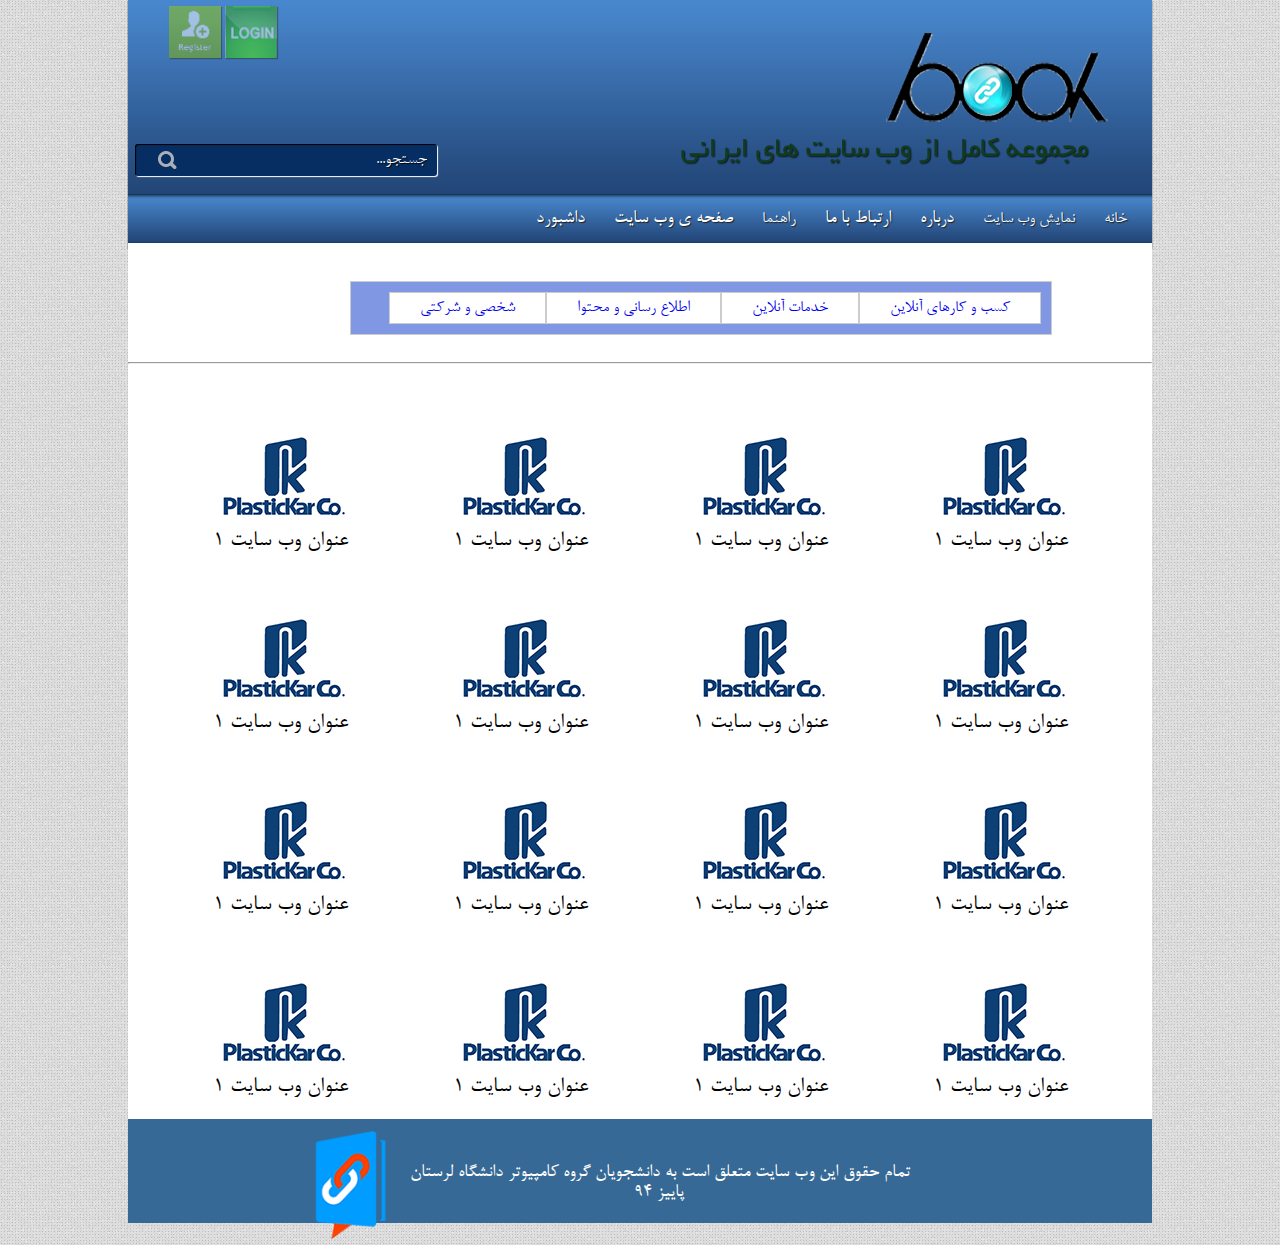
<file: templates/index.html>
<!doctype html>
<html lang="fa">


<head>
    <meta http-equiv="Content-Type" content="text/html; charset=utf-8">

    <title>Home</title>

    <link rel="stylesheet" media="screen" type="text/css" href="../static/css/style.css"/>
</head>

<body>

<!-- Start Wrapper -->
<div id="wrapper">


    <!-- Start Header -->
    <div id="header">

        <div class="right">
            <div id="logo">

            </div>

            <div id="tagline">

            </div>
        </div>

        <div class="left">

            <div id="sn-icons">

                <a href="Register"><img src="../static/images/linkbook-img/Registericon.png" width="52" height="52"
                                        alt="Register" title="ثبت نام"/></a>
                <a href="Login"><img src="../static/images/linkbook-img/Loginicon.png" width="52" height="52"
                                     alt="Login" title="وارد شدن"/></a>

            </div>


            <div id="searchfrm">
                <form action="#">
                    <input type="submit" value=""/>
                    <label>
                        <input type="text" name="search" value="جستجو..."
                               onfocus="if(this.value == 'جستجو...') {this.value = '';}"
                               onblur="if(this.value == '') {this.value = 'جستجو...';}"/>
                    </label>
                </form>

            </div>
        </div>

        <br style="clear: both;"/>

        <ul id="menu">

            <li><a href="index"><strong>خانه</strong></a></li>
            <li><a href="webshow"><strong>نمایش وب سایت </strong></a></li>
            <li><a href="about">درباره</a></li>
            <li><a href="Contact">ارتباط با ما</a></li>
            <li><a href="help"><strong>راهنما</strong></a></li>
            <li><a href="Webpages">صفحه ی وب سایت</a></li>
            <li><a href="Dashboard">داشبورد</a></li>
        </ul>

        <br style="clear: both;"/>
    </div>
    <!-- End Header -->


    <!-- Start Container -->
    <div id="container">
    
     <br style="clear: both;"/>
     
     
        <ul id="main-category">
        
            <li><a href="webshow.html"> کسب و کارهای آنلاین </a> 
               <ul>
                     <li><a href="webshow"> مارکت ها </a></li>
                     <li><a href="webshow"> تبلیغات انلاین </a></li>
                     <li><a href="webshow"> فروشگاه های انلاین </a></li>
                     <li><a href="webshow"> خرید گروهی </a></li>
                     <li><a href="webshow"> فروشگاه اختصاصی </a></li>
               </ul> </li>
               
            <li><a href="webshow.html"> خدمات آنلاین </a> 
              <ul>
                     <li><a href="webshow"> آموزش انلاین</a></li>
                     <li><a href="webshow"> بازی های انلاین </a></li>
                     <li><a href="webshow"> پرداخت انلاین </a></li>
                     <li><a href="webshow"> سرویس های نرم افزاری </a></li>
                     <li><a href="webshow"> تغذیه رستوران </a></li>
               </ul> </li> 
                        
            
            
            <li><a href="webshow.html">اطلاع رسانی و محتوا </a> 
              <ul>
                     <li><a href="webshow"> خانواده و کودک </a></li>
                     <li><a href="webshow"> دین و معارف </a></li>
                     <li><a href="webshow"> سایت های خبری </a></li>
                     <li><a href="webshow"> سایت های شهری </a></li>
                     <li><a href="webshow"> علم و دانش </a></li>
               
               </ul> </li>
            
            
            
            <li><a href="webshow.html"> شخصی و شرکتی </a> 
               <ul>
                    <li><a href="webshow"> بانک و بیمه </a></li>
                    <li><a href="webshow"> سازمان دولتی </a></li>
                    <li><a href="webshow"> شرکت های بورس </a></li>
                    <li><a href="webshow"> صنایع دارویی </a></li>
                    <li><a href="webshow"> وب سایت های شخصی </a></li>
               
               </ul>  </li>        
        </ul>

  <br style="clear: both;"/>
  <br> <hr> <br>

        <div class="post-item">
            <a href="#"> <img src="../static/images/post-img/11.jpg" alt=""/></a>

            <h3>عنوان وب سایت 1 </h3>
        </div>


        <div class="post-item">
            <a href="#"> <img src="../static/images/post-img/11.jpg" alt=""/></a>

            <h3> عنوان وب سایت 1 </h3>
        </div>


        <div class="post-item">
            <a href="#"> <img src="../static/images/post-img/11.jpg" alt=""/></a>

            <h3>عنوان وب سایت 1 </h3>
        </div>


        <div class="post-item">
            <a href="#"> <img src="../static/images/post-img/11.jpg" alt=""/></a>

            <h3> عنوان وب سایت 1 </h3>
        </div>


        <div class="post-item">
            <a href="#"> <img src="../static/images/post-img/11.jpg" alt=""/></a>

            <h3> عنوان وب سایت 1 </h3>
        </div>


        <div class="post-item">
            <a href="#"> <img src="../static/images/post-img/11.jpg" alt=""/></a>

            <h3> عنوان وب سایت 1 </h3>
        </div>


        <div class="post-item">
            <a href="#"> <img src="../static/images/post-img/11.jpg" alt=""/></a>

            <h3> عنوان وب سایت 1 </h3>
        </div>


        <div class="post-item">
            <a href="#"> <img src="../static/images/post-img/11.jpg" alt=""/></a>

            <h3> عنوان وب سایت 1 </h3>
        </div>


        <div class="post-item">
            <a href="#"> <img src="../static/images/post-img/11.jpg" alt=""/></a>

            <h3> عنوان وب سایت 1 </h3>
        </div>


        <div class="post-item">
            <a href="#"> <img src="../static/images/post-img/11.jpg" alt=""/></a>

            <h3> عنوان وب سایت 1 </h3>
        </div>


        <div class="post-item">
            <a href="#"> <img src="../static/images/post-img/11.jpg" alt=""/></a>

            <h3> عنوان وب سایت 1 </h3>
        </div>


        <div class="post-item">
            <a href="#"> <img src="../static/images/post-img/11.jpg" alt=""/></a>

            <h3> عنوان وب سایت 1 </h3>
        </div>


        <div class="post-item">
            <a href="#"> <img src="../static/images/post-img/11.jpg" alt=""/></a>

            <h3>عنوان وب سایت 1 </h3>
        </div>


        <div class="post-item">
            <a href="#"> <img src="../static/images/post-img/11.jpg" alt=""/></a>

            <h3> عنوان وب سایت 1 </h3>
        </div>


        <div class="post-item">
            <a href="#"> <img src="../static/images/post-img/11.jpg" alt=""/></a>

            <h3> عنوان وب سایت 1 </h3>
        </div>


        <div class="post-item">
            <a href="#"> <img src="../static/images/post-img/11.jpg" alt=""/></a>

            <h3> عنوان وب سایت 1 </h3>
        </div>


        <br style="clear: both;"/>
    </div>
    <!-- End Container -->

    <!-- Start Footer -->
    <div id="footer">
        <div class="left">
            <div id="logof">
                <a href="#"><img src="../static/images/linkbook-img/logof.png" width="80" height="110"/></a>
            </div>
            <br style="clear: both;"/>

            <p class="copyright"> تمام حقوق این وب سایت متعلق است به دانشجویان گروه کامپیوتر دانشگاه لرستان<br> پاییز 94
            </p>
        </div>
        <br style="clear: both;"/>
    </div>
    <!-- End Footer -->
</div>
<!-- End Wrapper -->


</body>

</html>
</file>
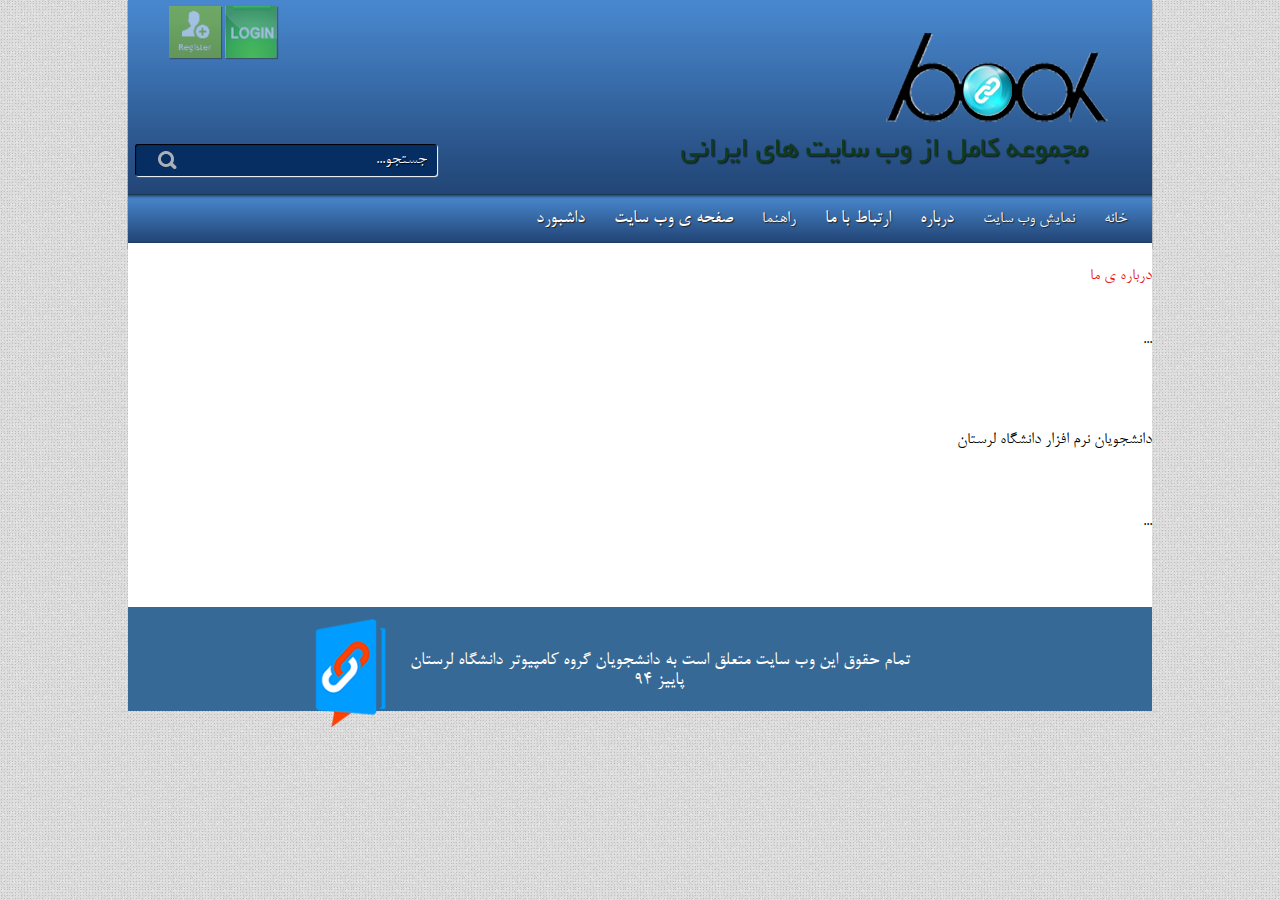
<file: templates/about.html>
<!doctype html>
<html lang="fa">


<head>
    <meta http-equiv="Content-Type" content="text/html; charset=utf-8">

    <title>Help</title>

    <link rel="stylesheet" media="screen" type="text/css" href="../static/css/style.css"/>
</head>

<body>

<!-- Start Wrapper -->
<div id="wrapper">


    <!-- Start Header -->
    <div id="header">

        <div class="right">
            <div id="logo">

            </div>

            <div id="tagline">

            </div>
        </div>

        <div class="left">

            <div id="sn-icons">

                <a href="Register"><img src="../static/images/linkbook-img/Registericon.png" width="52" height="52"
                                        alt="Register" title="ثبت نام"/></a>
                <a href="Login"><img src="../static/images/linkbook-img/Loginicon.png" width="52" height="52"
                                     alt="Login" title="وارد شدن"/></a>

            </div>


            <div id="searchfrm">
                <form action="#">
                    <input type="submit" value=""/>
                    <label>
                        <input type="text" name="search" value="جستجو..."
                               onfocus="if(this.value == 'جستجو...') {this.value = '';}"
                               onblur="if(this.value == '') {this.value = 'جستجو...';}"/>
                    </label>
                </form>

            </div>
        </div>

        <br style="clear: both;"/>

        <ul id="menu">

            <li><a href="index"><strong>خانه</strong></a></li>
            <li><a href="webshow"><strong>نمایش وب سایت </strong></a></li>
            <li><a href="about">درباره</a></li>
            <li><a href="Contact">ارتباط با ما</a></li>
            <li><a href="help"><strong>راهنما</strong></a></li>
            <li><a href="Webpages">صفحه ی وب سایت</a></li>
            <li><a href="Dashboard">داشبورد</a></li>
        </ul>

        <br style="clear: both;"/>
    </div>
    <!-- End Header -->


    <!-- Start Container -->
    <div id="container">

        <br>

        <h2 style="color: #E91317;"><strong> درباره ی ما </strong></h2>

        <br>
        <br>

        <h2><strong>... </strong></h2><br>
        <br><br><br>

        <h2><strong>دانشجویان نرم افزار دانشگاه لرستان</strong></h2><br><br><br>

        <h2><strong>... </strong></h2><br><br><br>

        <div id="content">


            <br>

        </div>
    </div>
    <!-- Start Footer -->
    <div id="footer">
        <div class="left">
            <div id="logof">
                <a href="#"><img src="../static/images/linkbook-img/logof.png" width="80" height="110"/></a>
            </div>
            <br style="clear: both;"/>

            <p class="copyright"> تمام حقوق این وب سایت متعلق است به دانشجویان گروه کامپیوتر دانشگاه لرستان<br> پاییز 94
            </p>
        </div>
        <br style="clear: both;"/>
    </div>
    <!-- End Footer -->
</div>
<!-- End Wrapper -->

</body>

</html>
</file>
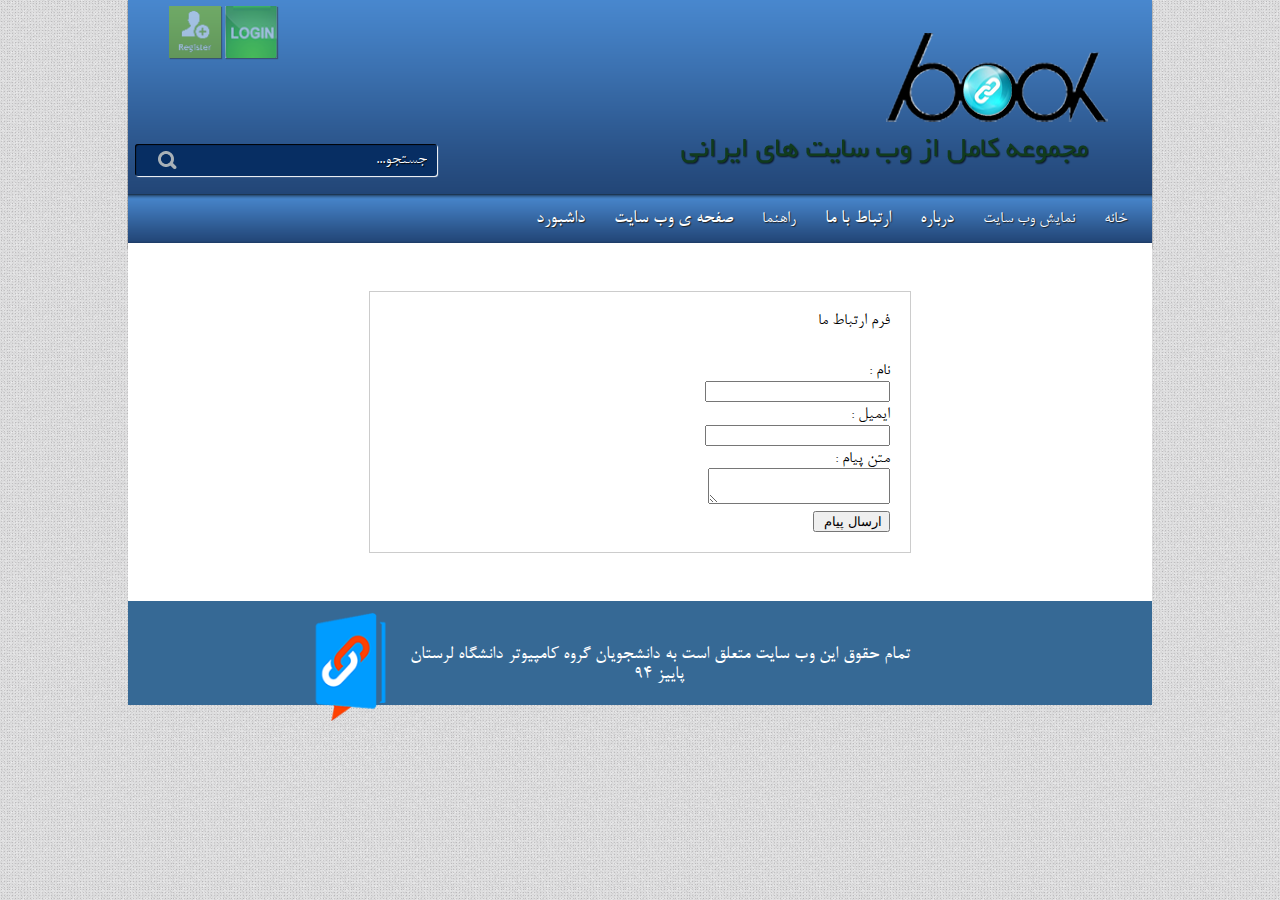
<file: templates/Contact.html>
<!doctype html>
<html lang="fa">


<head>
    <meta http-equiv="Content-Type" content="text/html; charset=utf-8">

    <title>ارتباط با ما</title>

    <link rel="stylesheet" media="screen" type="text/css" href="../static/css/style.css"/>

    <style type="text/css">
        body, td, th {
            font-family: "b nazanin", serif;
        }

        a {
            font-family: "b nazanin", serif;
        }

        h1, h2, h3, h4, h5, h6 {
            font-family: "b nazanin", serif;
        }
    </style>
</head>


<body>

<!-- Start Wrapper -->
<div id="wrapper">


    <!-- Start Header -->
    <div id="header">

        <div class="right">
            <div id="logo">

            </div>

            <div id="tagline">

            </div>
        </div>

        <div class="left">

            <div id="sn-icons">

                <a href="Register"><img src="../static/images/linkbook-img/Registericon.png" width="52" height="52"
                                        alt="Register" title="ثبت نام"/></a>
                <a href="Login"><img src="../static/images/linkbook-img/Loginicon.png" width="52" height="52"
                                     alt="Login" title="وارد شدن"/></a>

            </div>


            <div id="searchfrm">
                <form action="#">
                    <input type="submit" value=""/>
                    <label>
                        <input type="text" name="search" value="جستجو..."
                               onfocus="if(this.value == 'جستجو...') {this.value = '';}"
                               onblur="if(this.value == '') {this.value = 'جستجو...';}"/>
                    </label>
                </form>

            </div>
        </div>

        <br style="clear: both;"/>

        <ul id="menu">

            <li><a href="index"><strong>خانه</strong></a></li>
            <li><a href="webshow"><strong>نمایش وب سایت </strong></a></li>
            <li><a href="about">درباره</a></li>
            <li><a href="Contact">ارتباط با ما</a></li>
            <li><a href="help"><strong>راهنما</strong></a></li>
            <li><a href="Webpages">صفحه ی وب سایت</a></li>
            <li><a href="Dashboard">داشبورد</a></li>
        </ul>

        <br style="clear: both;"/>
    </div>
    <!-- End Header -->


    <!-- Start Container -->
    <div id="container">
        <br>

        <form id="contact-form" action="" method="post">
            <h2>
                <legend>فرم ارتباط ما</legend>
                <br>
            </h2>


            <label> نام : </label> <br>
            <label>
                <input type="text" name="namec"/>
            </label> <br>

            <label> ایمیل : </label> <br>
            <label>
                <input name="email" type="email" required/>
            </label> <br>

            <label>متن پیام : </label> <br>
            <label>
                <textarea name="messege"> </textarea>
            </label> <br>


            <input type="submit" value="ارسال پیام ">

        </form>


        <br style="clear: both;"/>

    </div>
    <!-- End Container -->


    <!-- Start Footer -->
    <div id="footer">

        <div class="left">
            <div id="logof">
                <a href="#"><img src="../static/images/linkbook-img/logof.png" width="80" height="110"/></a>
            </div>
            <br style="clear: both;"/>

            <p class="copyright"> تمام حقوق این وب سایت متعلق است به
                دانشجویان گروه کامپیوتر دانشگاه لرستان<br> پاییز 94
            </p>
        </div>
        <!-- End Footer -->
        <br style="clear: both;"/>

    </div>
    <!-- End Wrapper -->
</div>
</body>

</html>
</file>
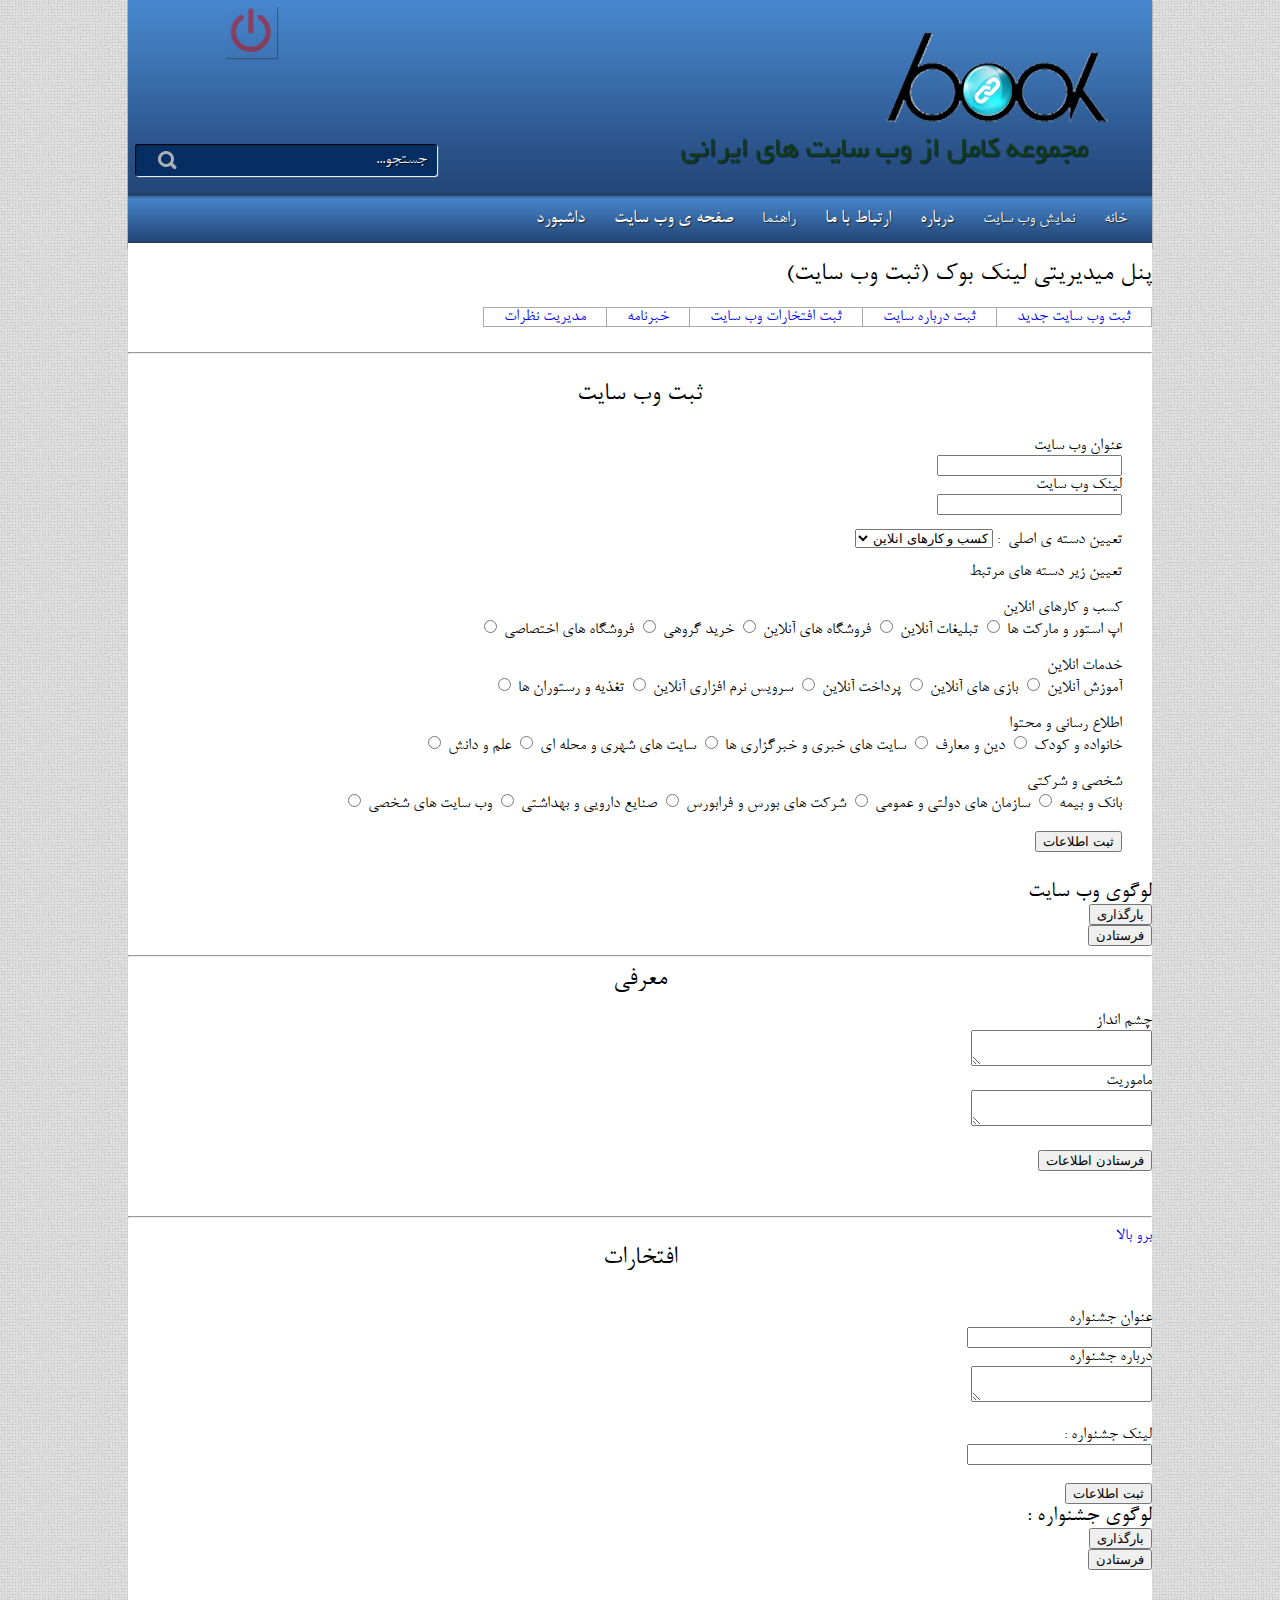
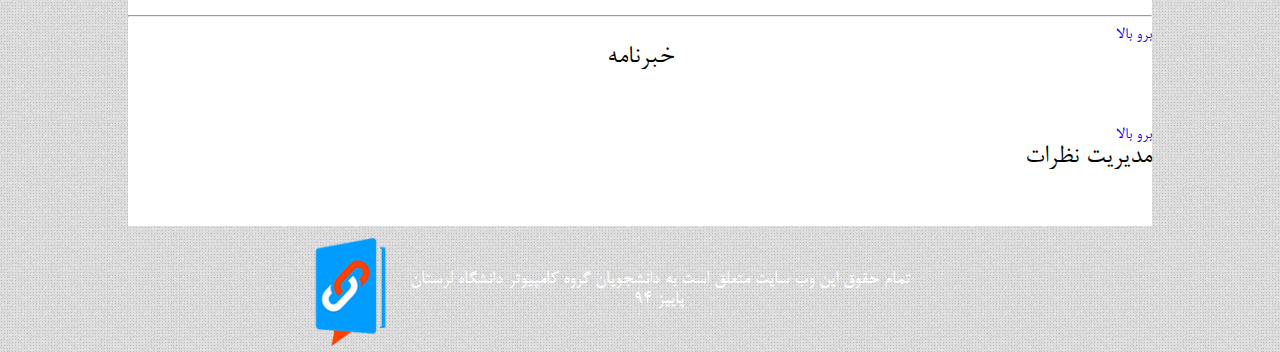
<file: templates/Dashboard.html>
<!doctype html>
<html lang="fa" xmlns="http://www.w3.org/1999/html">


<head>
    <meta http-equiv="Content-Type" content="text/html; charset=utf-8">

    <title>لینک بوک</title>

    <link rel="stylesheet" media="screen" type="text/css" href="../static/css/style.css"/>

    <style type="text/css">
        body, td, th {
            font-family: "b nazanin", serif;
        }

        a {
            font-family: "b nazanin", serif;
        }

        h1, h2, h3, h4, h5, h6 {
            font-family: "b nazanin", serif;
        }
    </style>
</head>

<body>
<!-- Start Wrapper -->
<div id="wrapper">

    <!-- Start Header -->
    <div id="header">

        <div class="right">
            <div id="logo">

            </div>

            <div id="tagline">

            </div>
        </div>

        <div class="left">

            <div id="sn-icons">

                <a href="Logout"><img src="../static/images/linkbook-img/LogOut.png" width="52" height="52"
                                      alt="Logout" title="وارد شدن"/></a>

            </div>


            <div id="searchfrm">
                <form action="#">
                    <input type="submit" value=""/>
                    <label>
                        <input type="text" name="search" value="جستجو..."
                               onfocus="if(this.value == 'جستجو...') {this.value = '';}"
                               onblur="if(this.value == '') {this.value = 'جستجو...';}"/>
                    </label>
                </form>

            </div>
        </div>

        <br style="clear: both;"/>


        <ul id="menu">

            <li><a href="index"><strong>خانه</strong></a></li>
            <li><a href="webshow"><strong>نمایش وب سایت </strong></a></li>
            <li><a href="about">درباره</a></li>
            <li><a href="Contact">ارتباط با ما</a></li>
            <li><a href="help"><strong>راهنما</strong></a></li>
            <li><a href="Webpages">صفحه ی وب سایت</a></li>
            <li><a href="Dashboard">داشبورد</a></li>
        </ul>

        <br style="clear: both;"/>
    </div>
    <!-- End Header -->


    <!-- Start Container -->
    <div id="container">
        <div id="webpage">
            <br>
            <span id="toc"> <h2> پنل میدیریتی لینک بوک (ثبت وب سایت) </h2> </span> <br>


            <ul id="Dashboard-menu">
                <li><a href="#rwp">ثبت وب سایت جدید</a></li>
                <li><a href="#about">ثبت درباره سایت</a></li>
                <li><a href="#honor">ثبت افتخارات وب سایت</a></li>
                <li><a href="#subs">خبرنامه</a></li>
                <li><a href="#comment">مدیریت نظرات</a></li>
            </ul>

            <br><br>
            <hr>
            <br>

            <h2 id="rwp" style="text-align: center;">ثبت وب سایت </h2> <br>


            <form id="wpr" action="Webpages" method="post" enctype="multipart/form-data" target="_blank">


                <p>
                    <label>عنوان وب سایت</label> <br>
                    <label>
                        <input type="text" name="web-title" required>
                    </label> <br>
                </p>

                <p>
                    <label>لینک وب سایت</label> <br>
                    <label>
                        <input type="url" name="web-url" required>
                    </label> <br><br>
                </p>


                <p>
                    <label> تعیین دسته ی اصلی &nbsp;: </label>
                    <label>
                        <select name="category">
                            <option value="cat-1"> کسب و کارهای انلاین</option>
                            <option value="cat-2"> خدمات انلاین</option>
                            <option value="cat-3">اطلاع رسانی و محتوا</option>
                            <option value="cat-4"> شخصی و شرکتی</option>
                        </select>
                    </label><br> <br>
                </p>


                <label>تعیین زیر دسته های مرتبط </label> <br> <br>


                <label> کسب و کارهای انلاین </label> <br>

                <label>اپ استور و مارکت ها </label>
                <label>
                    <input type="radio" name="" value="a"/>
                </label>
                <label>تبلیغات آنلاین </label>
                <label>
                    <input type="radio" name="" value="b"/>
                </label>
                <label>فروشگاه های آنلاین </label>
                <label>
                    <input type="radio" name="" value="c"/>
                </label>
                <label> خرید گروهی </label>
                <label>
                    <input type="radio" name="" value="d"/>
                </label>
                <label> فروشگاه های اختصاصی </label>
                <label>
                    <input type="radio" name="" value="e"/>
                </label>
                <br>
                <br>

                <label> خدمات انلاین</label><br>

                <label>آموزش آنلاین </label>
                <label>
                    <input type="radio" name="" value="f"/>
                </label>
                <label>بازی های آنلاین </label>
                <label>
                    <input type="radio" name="" value="g"/>
                </label>
                <label> پرداخت آنلاین </label>
                <label>
                    <input type="radio" name="" value="h"/>
                </label>
                <label>سرویس نرم افزاری آنلاین</label>
                <label>
                    <input type="radio" name="" value="i"/>
                </label>
                <label>تغذیه و رستوران ها </label>
                <label>
                    <input type="radio" name="" value="j"/>
                </label>
                <br>
                <br>

                <label>اطلاع رسانی و محتوا </label> <br>

                <label>خانواده و کودک </label>
                <label>
                    <input type="radio" name="" value="k"/>
                </label>
                <label>دین و معارف </label>
                <label>
                    <input type="radio" name="" value="l"/>
                </label>
                <label>سایت های خبری و خبرگزاری ها </label>
                <label>
                    <input type="radio" name="" value="m"/>
                </label>
                <label>سایت های شهری و محله ای </label>
                <label>
                    <input type="radio" name="" value="n"/>
                </label>
                <label>علم و دانش </label>
                <label>
                    <input type="radio" name="" value="o"/>
                </label>
                <br>
                <br>

                <label>شخصی و شرکتی </label> <br>

                <label> بانک و بیمه </label>
                <label>
                    <input type="radio" name="" value="p"/>
                </label>
                <label> سازمان های دولتی و عمومی </label>
                <label>
                    <input type="radio" name="" value="q"/>
                </label>
                <label> شرکت های بورس و فرابورس </label>
                <label>
                    <input type="radio" name="" value="r"/>
                </label>
                <label>صنایع دارویی و بهداشتی </label>
                <label>
                    <input type="radio" name="" value="s"/>
                </label>
                <label>وب سایت های شخصی </label>
                <label>
                    <input type="radio" name="" value="t"/>
                </label>


                <br> <br>
                <input type="submit" value="ثبت اطلاعات">
                <br>
                <br>


            </form>

            <p>

            <h3>لوگوی وب سایت</h3></p>
            <in>
                <form enctype="multipart/form-data" action="/upload1" method="post">
                    <a href="#" onclick="document.getElementById('fileID').click(); return false;"/>
                    <input type="button" value="بارگذاری">
                    </a>
                    <input type="file" name="file1" id="fileID" style="visibility: hidden;"/>
                    <br/>
                    <input type="submit" value="فرستادن"/>
                </form>
            </in>
        </div>

        <hr>

        <h2 id="about" style="text-align: center;"> معرفی </h2> <br>

        <form id="wpr1" action="/mm" method="post" target="_blank">


            <label>چشم انداز </label> <br>
            <label>
                <textarea name="vision" required> </textarea>
            </label> <br>

            <label>ماموریت </label> <br>
            <label>
                <textarea name="mision" required> </textarea>
            </label> <br> <br>

            <input type="submit" value="فرستادن اطلاعات"/>


        </form>

        <br> <br>

        <hr>

        <a href="#toc"> برو بالا </a>

        <h2 id="honor" style="text-align: center;"> افتخارات </h2>
        <br>


        <form id="wpr2" action="/aa" method="post" enctype="multipart/form-data" target="_blank">

            <form action=" Webpages" method="post" target="_blank">


                <br>

                <label> عنوان جشنواره </label> <br>
                <label>
                    <input type="text" name="fest-title" required>
                </label> <br>
                <label> درباره جشنواره </label> <br>
                <label>
                    <textarea name="fest-text"></textarea>
                </label> <br><br>


                <label> لینک جشنواره : </label> <br>
                <label>
                    <input type="url" name="fest-url" required>
                </label> <br> <br>
                <input type="submit" value="ثبت اطلاعات">


            </form>
            <p>

            <h3> لوگوی جشنواره :</h3></p>
            <form enctype="multipart/form-data" action="/upload2" method="post">
                <a href="#" onclick="document.getElementById('fileID2').click(); return false;"/>
                <input type="button" value="بارگذاری"></a>
                <input type="file" name="file2" id="fileID2" style="visibility: hidden;"/>


                <br/>
                <input type="submit" value="فرستادن"/>
            </form>


            <br><br>

            <hr>
            <a href="#toc"> برو بالا </a>

            <h2 id="subs" style="text-align: center;">خبرنامه </h2>
            <br>
            <br>
            <br>

            <form action="" method="post">


            </form>

            <a href="#toc"> برو بالا </a>

            <h2 id="comment">مدیریت نظرات </h2>
            <br>
            <br>
            <br>

            <form action="" method="post">


            </form>

        </form>

    </div>
    <!-- End Container -->

    <!-- Start Footer -->
    <div id="footer">
        <div class="left">
            <div id="logof">
                <a href="#"><img src="../static/images/linkbook-img/logof.png" width="80" height="110"/></a>
            </div>
            <br style="clear: both;"/>

            <p class="copyright"> تمام حقوق این وب سایت متعلق است به
                دانشجویان گروه کامپیوتر دانشگاه لرستان<br> پاییز 94
            </p>
        </div>
    </div>
    <!-- End Footer -->
    <br style="clear: both;"/>
</div>
<!-- End Wrapper -->
</body>
</html>
</file>
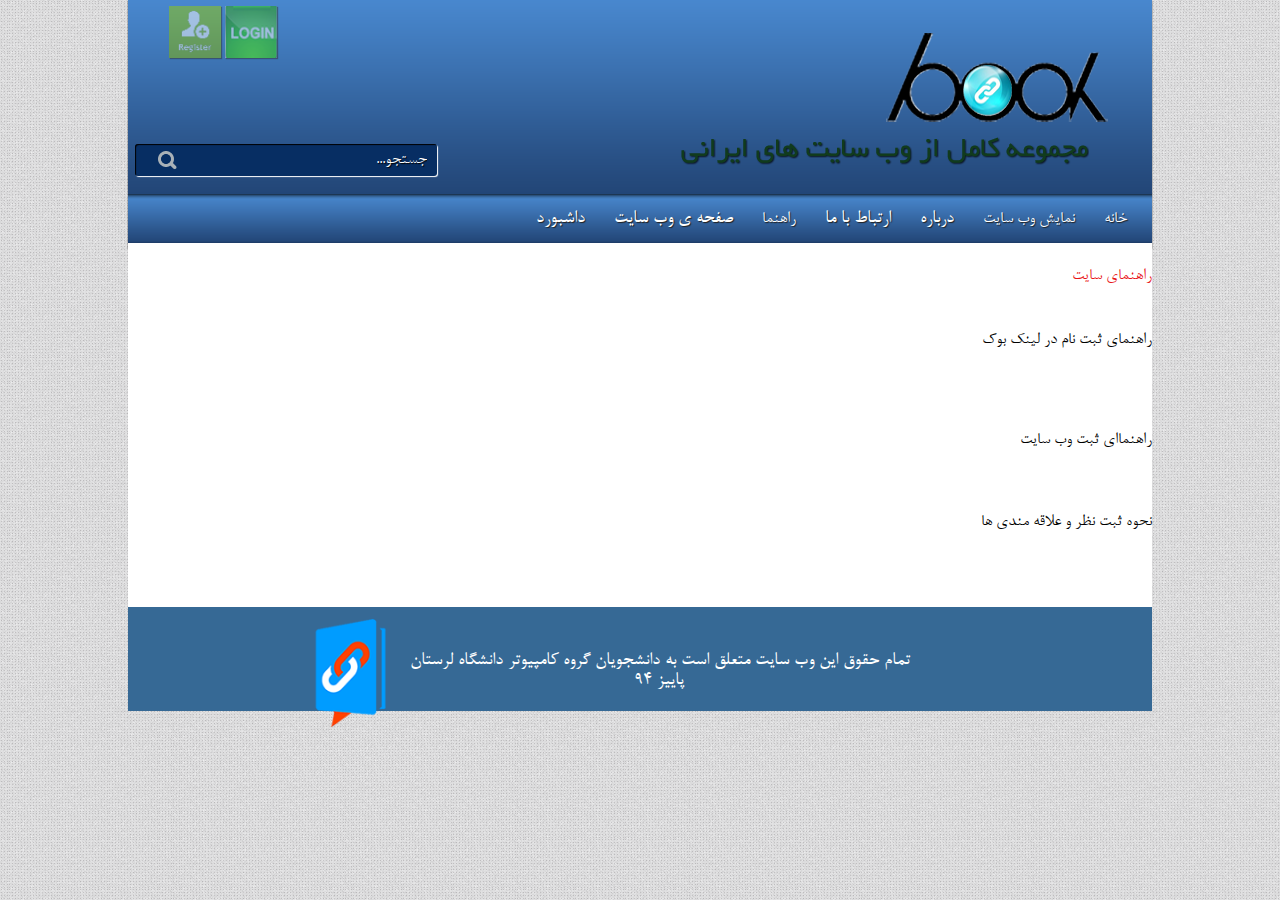
<file: templates/help.html>
<!doctype html>
<html lang="fa">


<head>
    <meta http-equiv="Content-Type" content="text/html; charset=utf-8">

    <title>Help</title>

    <link rel="stylesheet" media="screen" type="text/css" href="../static/css/style.css"/>
</head>

<body>

<!-- Start Wrapper -->
<div id="wrapper">


    <!-- Start Header -->
    <div id="header">

        <div class="right">
            <div id="logo">

            </div>

            <div id="tagline">

            </div>
        </div>

        <div class="left">

            <div id="sn-icons">

                <a href="Register"><img src="../static/images/linkbook-img/Registericon.png" width="52" height="52"
                                        alt="Register" title="ثبت نام"/></a>
                <a href="Login"><img src="../static/images/linkbook-img/Loginicon.png" width="52" height="52"
                                     alt="Login" title="وارد شدن"/></a>

            </div>


            <div id="searchfrm">
                <form action="#">
                    <input type="submit" value=""/>
                    <label>
                        <input type="text" name="search" value="جستجو..."
                               onfocus="if(this.value == 'جستجو...') {this.value = '';}"
                               onblur="if(this.value == '') {this.value = 'جستجو...';}"/>
                    </label>
                </form>

            </div>
        </div>

        <br style="clear: both;"/>


        <ul id="menu">

            <li><a href="index"><strong>خانه</strong></a></li>
            <li><a href="webshow"><strong>نمایش وب سایت </strong></a></li>
            <li><a href="about">درباره</a></li>
            <li><a href="Contact">ارتباط با ما</a></li>
            <li><a href="help"><strong>راهنما</strong></a></li>
            <li><a href="Webpages">صفحه ی وب سایت</a></li>
            <li><a href="Dashboard">داشبورد</a></li>
        </ul>

        <br style="clear: both;"/>
    </div>
    <!-- End Header -->


    <!-- Start Container -->
    <div id="container">

        <br>

        <h2 style="color: #E91317;"><strong> راهنمای سایت </strong></h2>

        <br>
        <br>

        <h2><strong> راهنمای ثبت نام در لینک بوک </strong></h2><br>
        <br><br><br>

        <h2><strong>راهنماای ثبت وب سایت </strong></h2><br><br><br>

        <h2><strong>نحوه ثبت نظر و علاقه مندی ها </strong></h2><br><br><br>

        <div id="content">


            <br>

        </div>
    </div>


    <!-- Start Footer -->
    <div id="footer">

        <div class="left">
            <div id="logof">
                <a href="#"><img src="../static/images/linkbook-img/logof.png" width="80" height="110"/></a>
            </div>
            <br style="clear: both;"/>

            <p class="copyright"> تمام حقوق این وب سایت متعلق است به
                دانشجویان گروه کامپیوتر دانشگاه لرستان<br> پاییز 94
            </p>
        </div>
        <!-- End Footer -->
        <br style="clear: both;"/>

    </div>
    <!-- End Wrapper -->
</div>
</body>

</html>
</file>
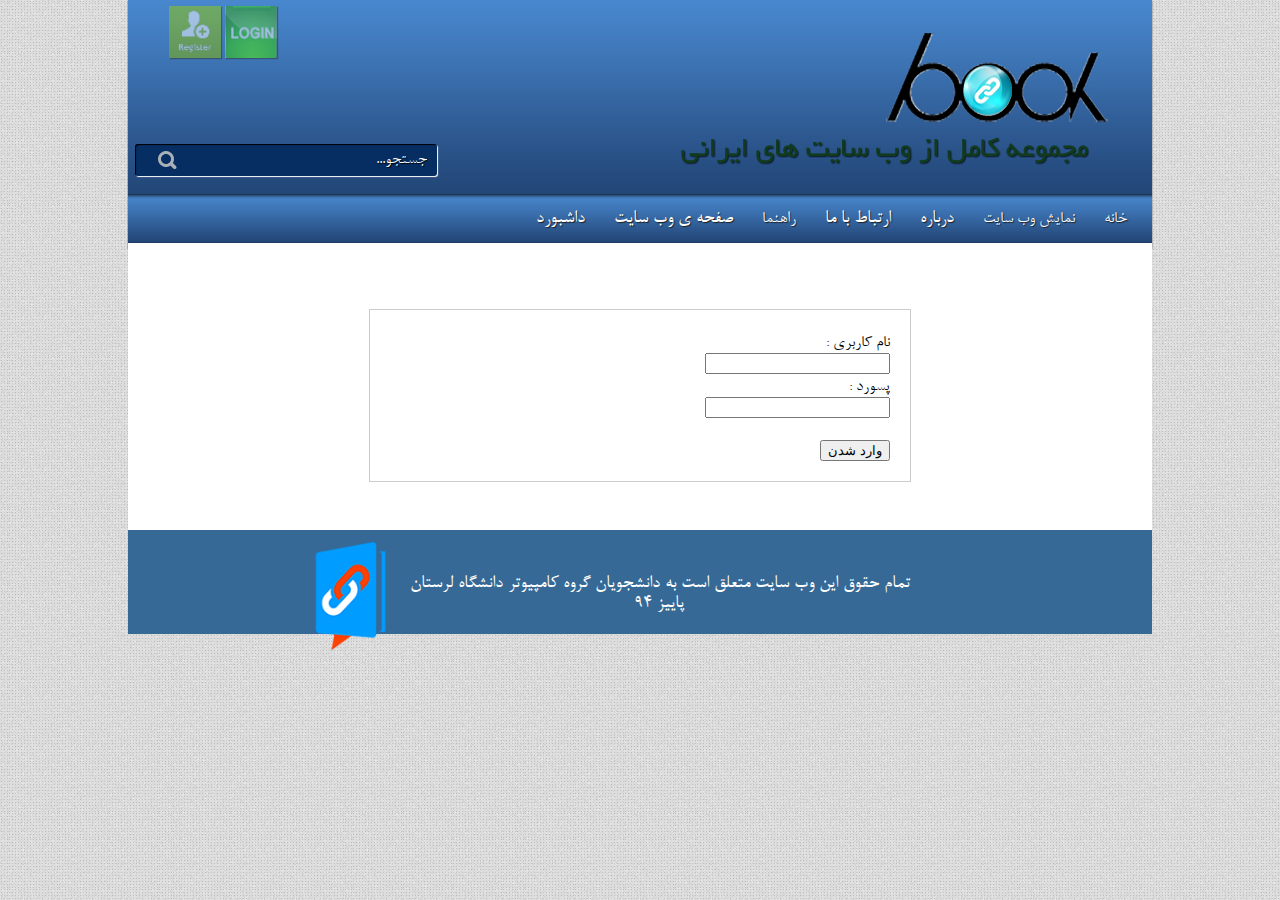
<file: templates/Login.html>
<!doctype html>
<html lang="fa">


<head>
    <meta http-equiv="Content-Type" content="text/html; charset=utf-8">

    <title>لینک بوک</title>

    <link rel="stylesheet" media="screen" type="text/css" href="../static/css/style.css"/>

    <style type="text/css">
        body, td, th {
            font-family: "b nazanin", serif;
            font-size: 22px;
        }

        a {
            font-family: "b nazanin", serif;
        }

        h1, h2, h3, h4, h5, h6 {
            font-family: "b nazanin", serif;
        }
    </style>
</head>


<body>

<!-- Start Wrapper -->
<div id="wrapper">


    <!-- Start Header -->
    <div id="header">

        <div class="right">
            <div id="logo">

            </div>

            <div id="tagline">

            </div>
        </div>

        <div class="left">

            <div id="sn-icons">

                <a href="Register"><img src="../static/images/linkbook-img/Registericon.png" width="52" height="52"
                                        alt="Register" title="ثبت نام"/></a>
                <a href="Login"><img src="../static/images/linkbook-img/Loginicon.png" width="52" height="52"
                                     alt="Login" title="وارد شدن"/></a>

            </div>


            <div id="searchfrm">
                <form action="#">
                    <input type="submit" value=""/>
                    <label>
                        <input type="text" name="search" value="جستجو..."
                               onfocus="if(this.value == 'جستجو...') {this.value = '';}"
                               onblur="if(this.value == '') {this.value = 'جستجو...';}"/>
                    </label>
                </form>

            </div>
        </div>

        <br style="clear: both;"/>

        <ul id="menu">

            <li><a href="index"><strong>خانه</strong></a></li>
            <li><a href="webshow"><strong>نمایش وب سایت </strong></a></li>
            <li><a href="about">درباره</a></li>
            <li><a href="Contact">ارتباط با ما</a></li>
            <li><a href="help"><strong>راهنما</strong></a></li>
            <li><a href="Webpages">صفحه ی وب سایت</a></li>
            <li><a href="Dashboard">داشبورد</a></li>
        </ul>

        <br style="clear: both;"/>
    </div>
    <!-- End Header -->


    <!-- Start Container -->
    <div id="container">

        <br>
        <br>

        <form id="login-form" action="/Login" method="post">

            <label>نام کاربری :</label> <br>
            <input type="text" name="username" required>
            </label> <br>
            <label> پسورد :</label> <br>
            <label>
                <input type="password" name="password" required>
            </label> <br><br>
            <input type="submit" value="وارد شدن"> <br>

        </form>


        <br style="clear: both;"/>

    </div>
    <!-- End Container -->


    <!-- Start Footer -->
    <div id="footer">

        <div class="left">
            <div id="logof">
                <a href="#"><img src="../static/images/linkbook-img/logof.png" width="80" height="110"/>

                </a></div>
            <br style="clear: both;"/>

            <p class="copyright"> تمام حقوق این وب سایت متعلق است به
                دانشجویان گروه کامپیوتر دانشگاه لرستان<br> پاییز 94
            </p>
        </div>
        <!-- End Footer -->
        <br style="clear: both;"/>

    </div>
    <!-- End Wrapper -->
</div>
</body>

</html>
</file>
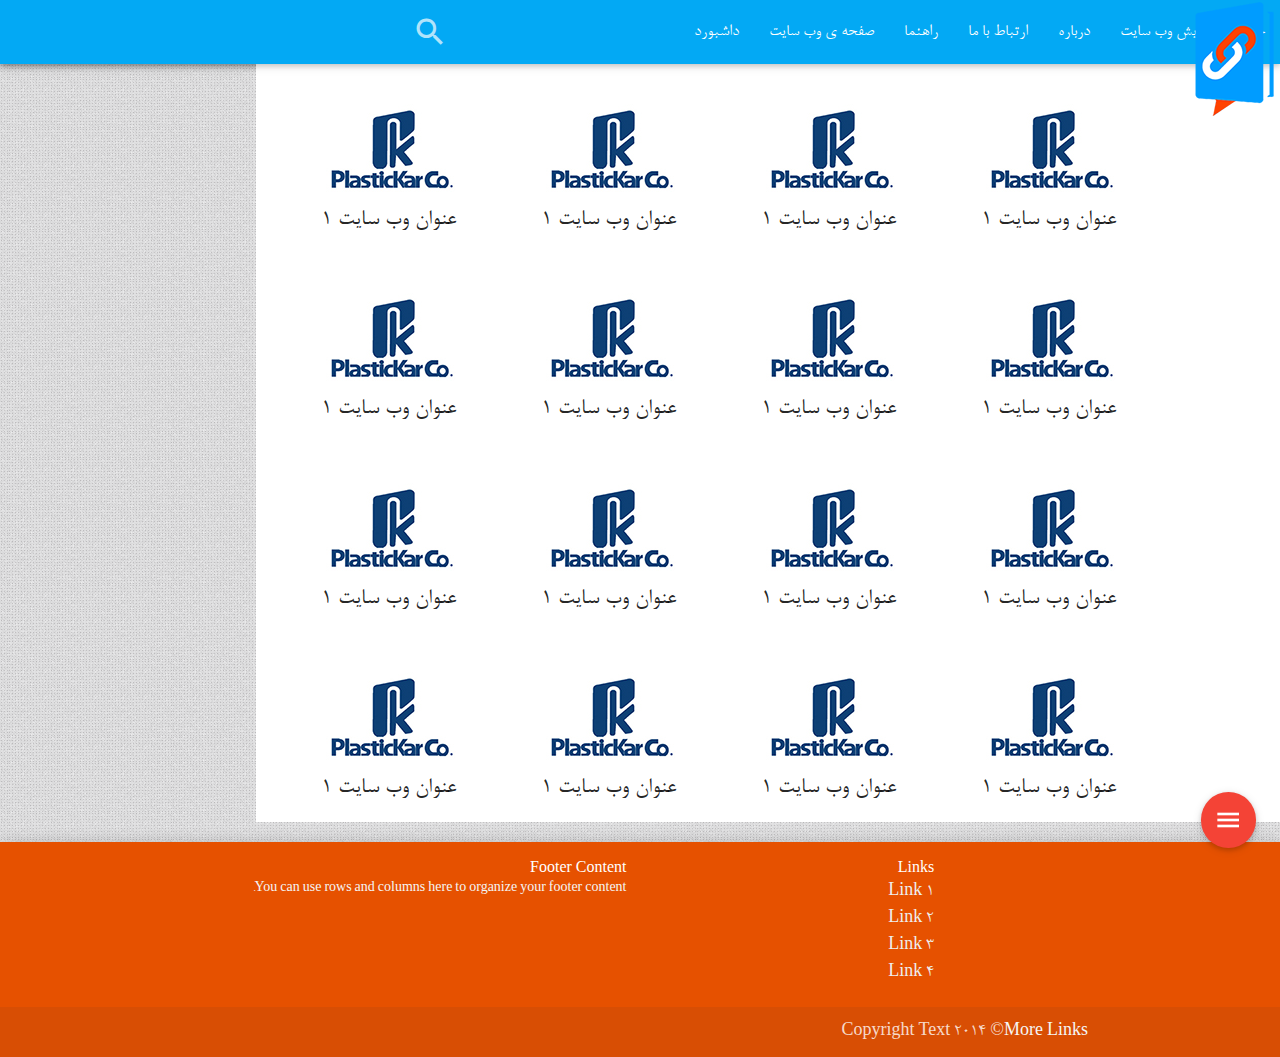
<file: templates/Main.html>
<!DOCTYPE html>
<html lang="en">
<head>
    <!--Import Google Icon Font-->
    <link href="https://fonts.googleapis.com/icon?family=Material+Icons" rel="stylesheet">
    <!--Import materialize.css-->
    <link type="text/css" rel="stylesheet" href="../static/css/materialize.min.css" media="screen,projection"/>
    <link rel="stylesheet" media="screen" type="text/css" href="../static/css/style.css"/>
    <!--Let browser know website is optimized for mobile-->
    <meta charset="UTF-8" name="viewport" content="width=device-width, initial-scale=1.0"/>
    <title>Title</title>
</head>
<body>
<!--Import jQuery before materialize.js-->
<script type="text/javascript" src="../static/js/jquery-2.1.1.min.js"></script>
<script type="text/javascript" src="../static/js/materialize.min.js"></script>
<!--Start Header-->
<header>
    <!--Start Navigation-->
    <nav>
        <!--Start Top Navigation-->
        <div class="nav-wrapper z-depth-1 #03a9f4 light-blue">
            <a href="#" class="brand-logo"><img class="responsive-img"
                                                src="../static/images/linkbook-img/logof.png"></a>
            <ul id="nav-mobile" class="right hide-on-med-and-down">
                <li>
                    <form>
                        <div class="center input-field">
                            <input id="search" type="search" required>
                            <label for="search"><i class="material-icons">search</i></label>
                        </div>
                    </form>
                </li>
                <li><a href="Dashboard">داشبورد</a></li>
                <li><a href="Webpages">صفحه ی وب سایت</a></li>
                <li><a href="help"><strong>راهنما</strong></a></li>
                <li><a href="Contact">ارتباط با ما</a></li>
                <li><a href="about">درباره</a></li>
                <li><a href="webshow"><strong>نمایش وب سایت </strong></a></li>
                <li><a href="index"><strong>خانه</strong></a></li>
            </ul>
        </div>
        <!--End Top Navigation-->
        <!--Start Click-only FAB-->
        <div class="fixed-action-btn vertical-align-top click-to-toggle" style="bottom: 45px; right: 24px;">
            <a class="btn-floating btn-large red">
                <i class="large mdi-navigation-menu"></i>
            </a>
            <ul>
                <li><a class="btn-floating red"><i class="material-icons">insert_chart</i></a></li>
                <li><a class="btn-floating yellow darken-1"><i class="material-icons">format_quote</i></a></li>
                <li><a class="btn-floating green"><i class="material-icons">publish</i></a></li>
                <li><a class="btn-floating blue"><i class="material-icons">attach_file</i></a></li>
            </ul>
        </div>
        <!--End Click-only FAB-->
    </nav>
    <!--End Navigation-->
</header>
<!--End Header-->

<!--Start Side Navigation-->

<!--End Sid Navigation-->

<!-- Start Container -->
<div id="container">

    <div class="post-item">
        <a href="#"> <img src="../static/images/post-img/11.jpg" alt=""/></a>

        <h3>عنوان وب سایت 1 </h3>
    </div>

    <div class="post-item">
        <a href="#"> <img src="../static/images/post-img/11.jpg" alt=""/></a>

        <h3> عنوان وب سایت 1 </h3>
    </div>

    <div class="post-item">
        <a href="#"> <img src="../static/images/post-img/11.jpg" alt=""/></a>

        <h3>عنوان وب سایت 1 </h3>
    </div>

    <div class="post-item">
        <a href="#"> <img src="../static/images/post-img/11.jpg" alt=""/></a>

        <h3> عنوان وب سایت 1 </h3>
    </div>

    <div class="post-item">
        <a href="#"> <img src="../static/images/post-img/11.jpg" alt=""/></a>

        <h3> عنوان وب سایت 1 </h3>
    </div>

    <div class="post-item">
        <a href="#"> <img src="../static/images/post-img/11.jpg" alt=""/></a>

        <h3> عنوان وب سایت 1 </h3>
    </div>

    <div class="post-item">
        <a href="#"> <img src="../static/images/post-img/11.jpg" alt=""/></a>

        <h3> عنوان وب سایت 1 </h3>
    </div>

    <div class="post-item">
        <a href="#"> <img src="../static/images/post-img/11.jpg" alt=""/></a>

        <h3> عنوان وب سایت 1 </h3>
    </div>

    <div class="post-item">
        <a href="#"> <img src="../static/images/post-img/11.jpg" alt=""/></a>

        <h3> عنوان وب سایت 1 </h3>
    </div>

    <div class="post-item">
        <a href="#"> <img src="../static/images/post-img/11.jpg" alt=""/></a>

        <h3> عنوان وب سایت 1 </h3>
    </div>

    <div class="post-item">
        <a href="#"> <img src="../static/images/post-img/11.jpg" alt=""/></a>

        <h3> عنوان وب سایت 1 </h3>
    </div>

    <div class="post-item">
        <a href="#"> <img src="../static/images/post-img/11.jpg" alt=""/></a>

        <h3> عنوان وب سایت 1 </h3>
    </div>

    <div class="post-item">
        <a href="#"> <img src="../static/images/post-img/11.jpg" alt=""/></a>

        <h3>عنوان وب سایت 1 </h3>
    </div>

    <div class="post-item">
        <a href="#"> <img src="../static/images/post-img/11.jpg" alt=""/></a>

        <h3> عنوان وب سایت 1 </h3>
    </div>

    <div class="post-item">
        <a href="#"> <img src="../static/images/post-img/11.jpg" alt=""/></a>

        <h3> عنوان وب سایت 1 </h3>
    </div>

    <div class="post-item">
        <a href="#"> <img src="../static/images/post-img/11.jpg" alt=""/></a>

        <h3> عنوان وب سایت 1 </h3>
    </div>

    <br style="clear: both;"/>
</div>
<!-- End Container -->

<!--Start Footer-->
<footer class="page-footer #e65100 orange darken-4 z-depth-2 ">
    <div class="container">
        <div class="row">
            <div class="col l6 s12">
                <h5 class="white-text">Footer Content</h5>

                <p class="grey-text text-lighten-4">You can use rows and columns here to organize your footer
                    content.</p>
            </div>
            <div class="col l4 offset-l2 s12">
                <h5 class="white-text">Links</h5>
                <ul>
                    <li><a class="grey-text text-lighten-3" href="#!">Link 1</a></li>
                    <li><a class="grey-text text-lighten-3" href="#!">Link 2</a></li>
                    <li><a class="grey-text text-lighten-3" href="#!">Link 3</a></li>
                    <li><a class="grey-text text-lighten-3" href="#!">Link 4</a></li>
                </ul>
            </div>
        </div>
    </div>
    <div class="footer-copyright">
        <div class="container">
            © 2014 Copyright Text
            <a class="grey-text text-lighten-4 right" href="#!">More Links</a>
        </div>
    </div>
</footer>
<!--End Footer-->
</body>
</html>
</file>
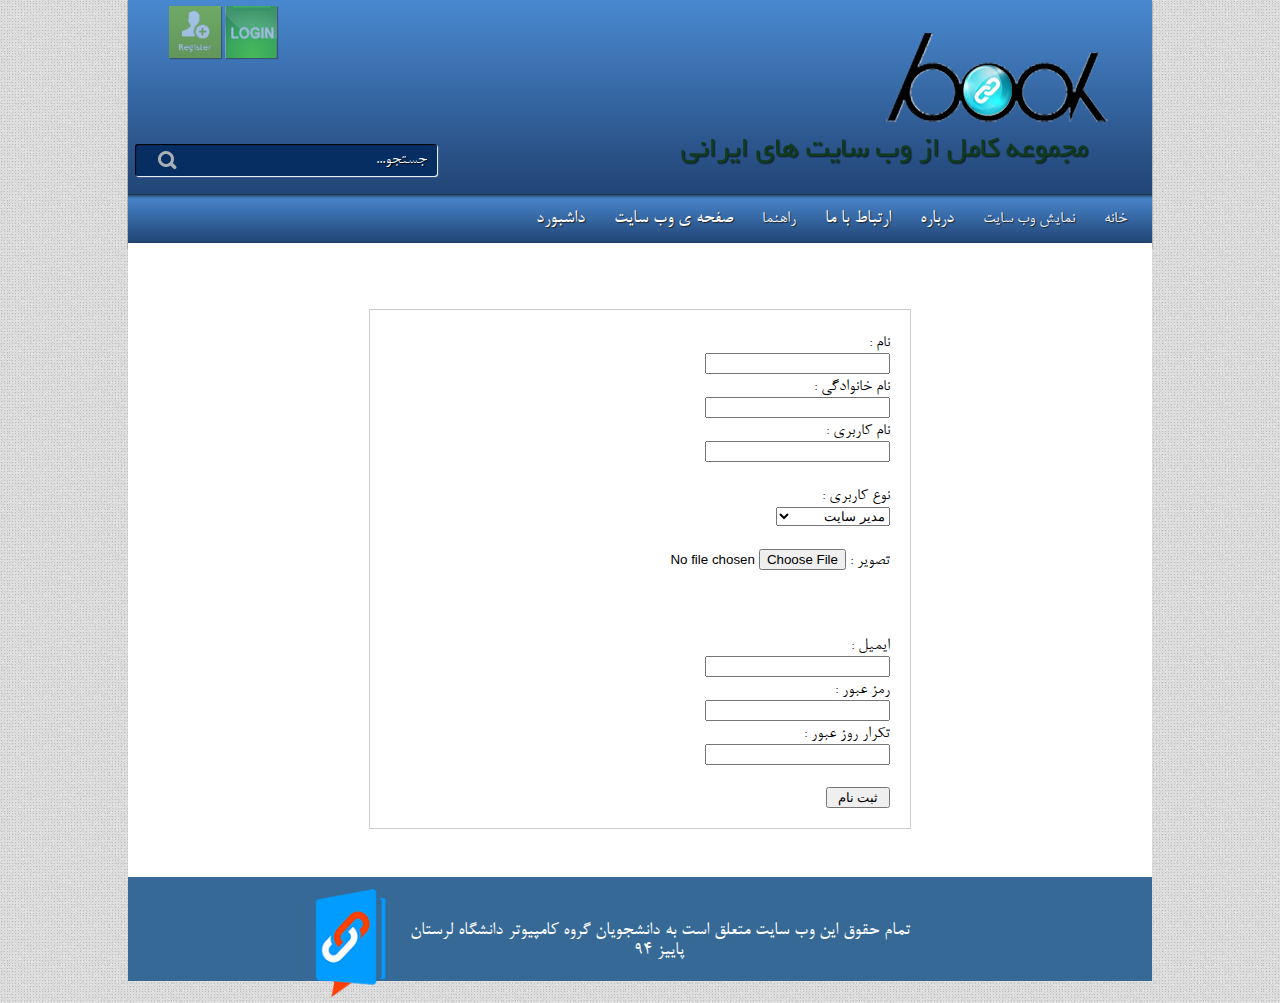
<file: templates/Register.html>
<!doctype html>
<html lang="fa">


<head>
    <meta http-equiv="Content-Type" content="text/html; charset=utf-8">

    <title>Register</title>

    <link rel="stylesheet" media="screen" type="text/css" href="../static/css/style.css"/>

    <style type="text/css">
        body, td, th {
            font-family: "b nazanin", serif;
            font-size: 22px;
        }

        a {
            font-family: "b nazanin", serif;
        }

        h1, h2, h3, h4, h5, h6 {
            font-family: "b nazanin", serif;
        }
    </style>
</head>


<body>

<!-- Start Wrapper -->
<div id="wrapper">


    <!-- Start Header -->
    <div id="header">

        <div class="right">
            <div id="logo">

            </div>

            <div id="tagline">

            </div>
        </div>

        <div class="left">

            <div id="sn-icons">

                <a href="Register"><img src="../static/images/linkbook-img/Registericon.png" width="52" height="52"
                                        alt="Register" title="ثبت نام"/></a>
                <a href="Login"><img src="../static/images/linkbook-img/Loginicon.png" width="52" height="52"
                                     alt="Login" title="وارد شدن"/></a>

            </div>


            <div id="searchfrm">
                <form action="#">
                    <input type="submit" value=""/>
                    <label>
                        <input type="text" name="search" value="جستجو..."
                               onfocus="if(this.value == 'جستجو...') {this.value = '';}"
                               onblur="if(this.value == '') {this.value = 'جستجو...';}"/>
                    </label>
                </form>

            </div>
        </div>

        <br style="clear: both;"/>

        <ul id="menu">

            <li><a href="index"><strong>خانه</strong></a></li>
            <li><a href="webshow"><strong>نمایش وب سایت </strong></a></li>
            <li><a href="about">درباره</a></li>
            <li><a href="Contact">ارتباط با ما</a></li>
            <li><a href="help"><strong>راهنما</strong></a></li>
            <li><a href="Webpages">صفحه ی وب سایت</a></li>
            <li><a href="Dashboard">داشبورد</a></li>
        </ul>

        <br style="clear: both;"/>
    </div>
    <!-- End Header -->


    <!-- Start Container -->
    <div id="container">

        <br>
        <br>

        <form id="Register-form" action="/Register" method="post">

            <label>نام : </label> <br>
            <label>
                <input type="text" name="name">
            </label> <br/>
            <label>نام خانوادگی : </label> <br>
            <label>
                <input type="text" name="family">
            </label> <br/>
            <label>نام کاربری : </label> <br>
            <label>
                <input type="text" name="username" required>
            </label> <br/> <br>

            <label>نوع کاربری :</label> <br>

            <label>
                <select name="user-type">

                    <optgroup label="نقش"></optgroup>
                    <option value="1"> مدیر سایت</option>
                    <option value="2"> توسعه دهنده وب</option>
                    <option value="3"> کاربر عادی</option>

                </select>
            </label> <br/> <br>

            <label> تصویر : </label>
            <input type="file" name="flpicture"> <br> <br>

            <br> <br>
            <label> ایمیل : </label> <br>
            <label>
                <input type="email" name="email" required>
            </label> <br/>
            <label> رمز عبور : </label> <br>
            <label>
                <input type="password" name="password" required>
            </label> <br/>
            <label>تکرار روز عبور : </label> <br>
            <label>
                <input type="password" name="password" required>
            </label> <br/> <br>

            <input type="submit" value=" ثبت نام ">
        </form>


        <br style="clear: both;"/>

    </div>
    <!-- End Container -->


    <!-- Start Footer -->
    <div id="footer">

        <div class="left">
            <div id="logof">
                <a href="#"><img src="../static/images/linkbook-img/logof.png" width="80" height="110"/>
                </a>
            </div>
            <br style="clear: both;"/>

            <p class="copyright"> تمام حقوق این وب سایت متعلق است به
                دانشجویان گروه کامپیوتر دانشگاه لرستان<br> پاییز 94
            </p>
        </div>
        <!-- End Footer -->
        <br style="clear: both;"/>

    </div>
    <!-- End Wrapper -->
</div>
</body>

</html>
</file>
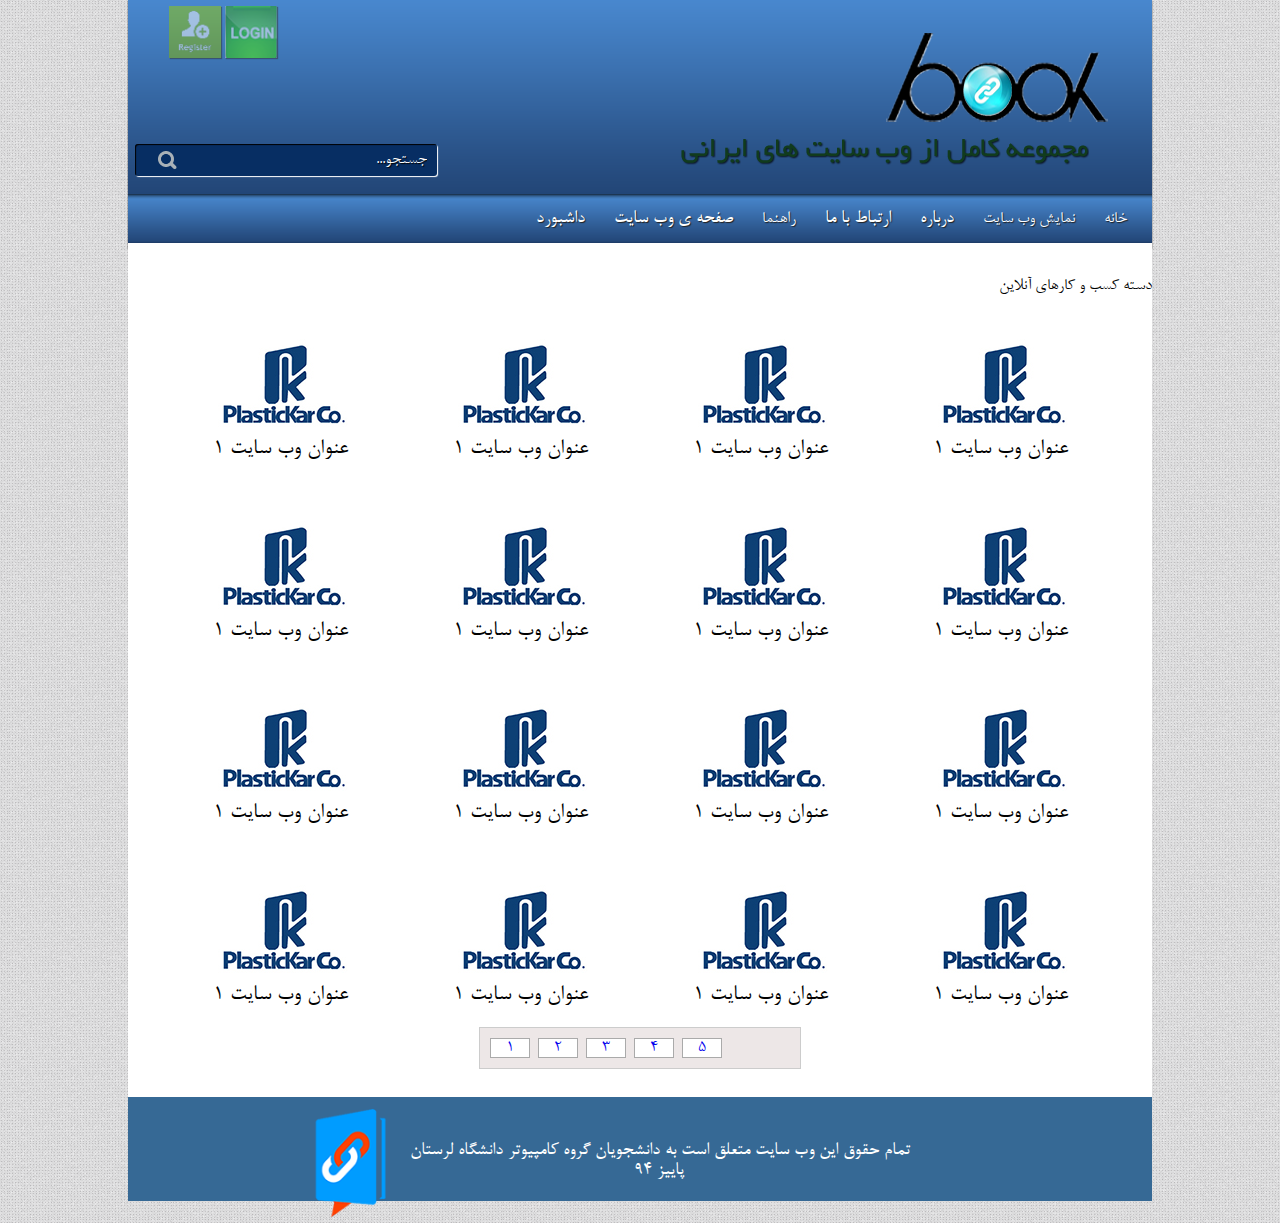
<file: templates/webshow.html>
<!doctype html>
<html lang="fa">


<head>
    <meta http-equiv="Content-Type" content="text/html; charset=utf-8">

    <title>web show</title>

    <link rel="stylesheet" media="screen" type="text/css" href="../static/css/style.css"/>
</head>

<body>

<!-- Start Wrapper -->
<div id="wrapper">


    <!-- Start Header -->
    <div id="header">

        <div class="right">
            <div id="logo">

            </div>

            <div id="tagline">

            </div>
        </div>

        <div class="left">

            <div id="sn-icons">

                <a href="Register"><img src="../static/images/linkbook-img/Registericon.png" width="52" height="52"
                                        alt="Register" title="ثبت نام"/></a>
                <a href="Login"><img src="../static/images/linkbook-img/Loginicon.png" width="52" height="52"
                                     alt="Login" title="وارد شدن"/></a>

            </div>


            <div id="searchfrm">
                <form action="#">
                    <input type="submit" value=""/>
                    <label>
                        <input type="text" name="search" value="جستجو..."
                               onfocus="if(this.value == 'جستجو...') {this.value = '';}"
                               onblur="if(this.value == '') {this.value = 'جستجو...';}"/>
                    </label>
                </form>

            </div>
        </div>

        <br style="clear: both;"/>

        <ul id="menu">

            <li><a href="index"><strong>خانه</strong></a></li>
            <li><a href="webshow"><strong>نمایش وب سایت </strong></a></li>
            <li><a href="about">درباره</a></li>
            <li><a href="Contact">ارتباط با ما</a></li>
            <li><a href="help"><strong>راهنما</strong></a></li>
            <li><a href="Webpages">صفحه ی وب سایت</a></li>
            <li><a href="Dashboard">داشبورد</a></li>
        </ul>

        <br style="clear: both;"/>
    </div>
    <!-- End Header -->


    <!-- Start Container -->
    <div id="container">
        <h2><br>


            <span style="text-align: center"> دسته کسب و کارهای آنلاین</span> <br>


        </h2>

        <div class="post-item">
            <a href="#"> <img src="../static/images/post-img/11.jpg" alt=""/></a>

            <h3>عنوان وب سایت 1 </h3>
        </div>


        <div class="post-item">
            <a href="#"> <img src="../static/images/post-img/11.jpg" alt=""/></a>

            <h3> عنوان وب سایت 1 </h3>
        </div>


        <div class="post-item">
            <a href="#"> <img src="../static/images/post-img/11.jpg" alt=""/></a>

            <h3>عنوان وب سایت 1 </h3>
        </div>


        <div class="post-item">
            <a href="#"> <img src="../static/images/post-img/11.jpg" alt=""/></a>

            <h3> عنوان وب سایت 1 </h3>
        </div>


        <div class="post-item">
            <a href="#"> <img src="../static/images/post-img/11.jpg" alt=""/></a>

            <h3> عنوان وب سایت 1 </h3>
        </div>


        <div class="post-item">
            <a href="#"> <img src="../static/images/post-img/11.jpg" alt=""/></a>

            <h3> عنوان وب سایت 1 </h3>
        </div>


        <div class="post-item">
            <a href="#"> <img src="../static/images/post-img/11.jpg" alt=""/></a>

            <h3> عنوان وب سایت 1 </h3>
        </div>


        <div class="post-item">
            <a href="#"> <img src="../static/images/post-img/11.jpg" alt=""/></a>

            <h3> عنوان وب سایت 1 </h3>
        </div>


        <div class="post-item">
            <a href="#"> <img src="../static/images/post-img/11.jpg" alt=""/></a>

            <h3> عنوان وب سایت 1 </h3>
        </div>


        <div class="post-item">
            <a href="#"> <img src="../static/images/post-img/11.jpg" alt=""/></a>

            <h3> عنوان وب سایت 1 </h3>
        </div>


        <div class="post-item">
            <a href="#"> <img src="../static/images/post-img/11.jpg" alt=""/></a>

            <h3> عنوان وب سایت 1 </h3>
        </div>


        <div class="post-item">
            <a href="#"> <img src="../static/images/post-img/11.jpg" alt=""/></a>

            <h3> عنوان وب سایت 1 </h3>
        </div>


        <div class="post-item">
            <a href="#"> <img src="../static/images/post-img/11.jpg" alt=""/></a>

            <h3>عنوان وب سایت 1 </h3>
        </div>


        <div class="post-item">
            <a href="#"> <img src="../static/images/post-img/11.jpg" alt=""/></a>

            <h3> عنوان وب سایت 1 </h3>
        </div>


        <div class="post-item">
            <a href="#"> <img src="../static/images/post-img/11.jpg" alt=""/></a>

            <h3> عنوان وب سایت 1 </h3>
        </div>


        <div class="post-item">
            <a href="#"> <img src="../static/images/post-img/11.jpg" alt=""/></a>

            <h3> عنوان وب سایت 1 </h3>
        </div>


        <ul id="pagination">
            <li><a href="#"> 1 </a></li>
            <li><a href="#"> 2 </a></li>
            <li><a href="#"> 3 </a></li>
            <li><a href="#"> 4 </a></li>
            <li><a href="#"> 5 </a></li>
        </ul>


        <br style="clear: both;"/>
    </div>

    <!-- End Container -->

    <!-- Start Footer -->
    <div id="footer">
        <div class="left">
            <div id="logof">
                <a href="#"><img src="../static/images/linkbook-img/logof.png" width="80" height="110"/></a>
            </div>
            <br style="clear: both;"/>

            <p class="copyright"> تمام حقوق این وب سایت متعلق است به دانشجویان گروه کامپیوتر دانشگاه لرستان<br> پاییز 94
            </p>
        </div>
        <br style="clear: both;"/>
    </div>
    <!-- End Footer -->
</div>
<!-- End Wrapper -->


</body>

</html>
</file>
<file: static/css/style.css>
/**************************************/
/* Load Fonts [bnazanin] */
@font-face {
    font-family: 'b nazanin';
    src: url('../font/BNazanin.eot') format('eot'), /* IE6,8 */ url('../font/BNazanin.woff') format('woff'), /* FF3.6+, IE9, Chrome6+, Saf5.1+*/ url('../font/BNazanin.ttf') format('truetype');  /* Saf3?5, Chrome4+, FF3.5, Opera 10+ */
}

/* End Load Fonts */

/**************************************/
/* My CSS Reset */
* {
    direction: rtl;
    text-align: right;
}

*:focus {
    outline: none;
}

* html body * {
    overflow: visible;
}

html, body, div, span, applet, object, iframe,
h1, h2, h3, h4, h5, h6, p, blockquote, pre,
a, abbr, address, acronym, big, cite, code,
del, dfn, em, font, img, ins, kbd, q, s, samp,
small, strike, strong, sub, sup, tt, var,
b, u, i, center,
dl, dt, dd, ol, ul, li,
fieldset, form, label, legend,
table, caption, tbody, thead, tr, th, td {
    background: transparent;

    font-family: 'b nazanin', serif;
    font-size: 18px;
    font-weight: normal;
    margin: 0;
    outline: 0;
    padding: 0;
    vertical-align: baseline;
}

ol, ul {
    list-style: none;
}

div:target {
    outline: 0 none;
}

article, aside, details, figcaption, figure,
footer, header, hgroup, nav, section {
    display: block;
}

[hidden] {
    display: none;
}

input[type="search"] {
    -webkit-appearance: textfield;
}

input[type="search"]::-webkit-search-decoration {
    -webkit-appearance: none;
}

a:link, a:visited {
    text-decoration: none;
}

a:hover {
    color: #09f;
}

h1 {
    font-size: 32px;
}

h2 {
    font-size: 28px;
}

h3 {
    font-size: 24px;
}

h4 {
    font-size: 20px;
}

h5 {
    font-size: 16px;
}

h6 {
    font-size: 12px;
}

p {
    font-size: 14px;
}

/* End My CSS Reset */

/**************************************/
/* Start Body and Wrapper */
body {
    background: url('../images/linkbook-img/body-bg.png');
}

#wrapper {
    width: 1024px;
    border: 0 solid;
    margin: 0 auto;
}

/* End Body and Wrapper */

/**************************************/
/* Start Header [logos, Social Network Icons , Search Form and Menu] */
#header {
    height: 248px;
    background: url('../images/linkbook-img/header-bg.png') repeat-x;
    box-shadow: 0 1px 1px #000;
}

#header .right {
    float: right;
}

#header .left {
    float: left;
}

#header .right #logo {
    width: 253px;
    height: 130px;
    background: url('../images/linkbook-img/logo.png') no-repeat;
    margin-right: 40px;
    margin-top: 0;
}

#header .right #tagline {
    width: 419px;
    height: 58px;
    background: url('../images/linkbook-img/title.png') no-repeat;
    margin-right: 60px;
}

#header .right #logo h1,
#header .right #tagline h2 {
    text-indent: -9999px;
}

#header .left #sn-icons {
    direction: ltr;
    margin-top: 6px;
    margin-right: 160px;
}

#header .left #sn-icons img {
    opacity: .50;
    box-shadow: 1px 1px 1px #333;
}

#header .left #sn-icons img:hover {
    opacity: 1;
}

#header .left #searchfrm {
    margin-top: 80px;
}

#header .left #searchfrm form input {
    background: transparent;
    border: none;
}

#header .left #searchfrm form input[type="text"] {
    background: #072e63;
    box-shadow: 1px 1px 1px #ffffff,
    inset 1px 1px 1px #000;
    border-radius: 3px;
    font: 18px 'b nazanin';
    color: #fff;
    text-shadow: 1px 1px 1px #000;
    width: 290px;
    height: 30px;
    line-height: 30px;
    padding-right: 10px;
    margin-left: 7px;
}

#header .left #searchfrm form input[type="submit"] {
    background: url('../images/linkbook-img/search-btn.png') no-repeat;
    height: 19px;
    width: 19px;
    position: absolute;
    margin-right: 260px;
    margin-top: 7px;
    cursor: pointer;
}

#header #menu {
    height: 50px;
    background: url('../images/linkbook-img/menu-bg.png');
    margin-top: 6px;
    padding-right: 25px;
}

#header #menu li {
    display: inline;
    margin-left: 25px;
    line-height: 50px;
}

#header #menu li a {
    font-size: 20px;
    color: #fff;
    text-shadow: 1px 1px 1px #222;
}

#header #menu li a:hover {
    color: #78afff;
}

#header #menu li a.home {
    background: url('../images/linkbook-img/home-icon.png') no-repeat;
    padding: 0 13px;
}

/* End Hheader */

/**************************************/
/* Start Container [Content and Sidebars] */

#container {
    width: 1024px;
    border: 0 solid;
    background: #fff;
    margin-top: -5px;
    margin-right: 0;

}

#container .post-item {

    width: 200px;
    padding: 10px;
    float: left;
    margin: 30px 10px 10px 10px;

}

#contact-form, #Register-form, #login-form {
    padding: 20px;
    margin: 30px auto;
    border: 1px solid #ccc;
    width: 500px;

    font-family: BRoya;

}

#contact-form lable {
    line-height: 10px;
    font-size: 15px;

}

#Dashboard-menu {
    float: right;
    border: 1px solid #aaa;
    border-left: none;

}

#Dashboard-menu li {
    float: right;
    padding: 0 20px;
    border-left: 1px solid #aaa;
}

#wpr {
    padding: 0 30px;
    margin: 10px auto;
}




#main-category {

    background: #8098E3;
    float: right;
    width: 680px;
    margin: 0 auto;
    list-style: none;
    padding: 10px;
	margin-right: 100px;
    margin-top: 20px;
    border: 1px solid #ccc;


}

#main-category li  {
    position:relative;
    float: right;
    padding: 0 15px;
    background: #fff;
    line-height: 30px;
    border: 1px solid #ccc;

}

#main-category li a {
	
    text-decoration:none;
    float:right;
    padding: 0 15px;
    line-height: 30px;

}

#main-category li ul  {
	display: none;
	position:absolute;
	list-style: none;
	top: 32px;
    border: 1px solid #ccc;
	width:150px;
}
#main-category  li:hover ul {
	display: block;
}

#main-category li ul li {
	
	float: none;
	width:150px;
}

#main-category li ul li a {
	

	float: none;
	

}

#pagination {
    clear: both;
    width: 300px;
    margin: 0 auto;
    list-style: none;
    background: #EDE7E7;
    border: 1px solid #ccc;
    padding: 10px;
    margin-top: 20px;
    margin-bottom: 10px;
    overflow: hidden;
}

#pagination li a {
    float: left;
    padding: 0 15px;
    background: #fff;
    border: 1px solid #aaa;
    margin-right: 8px;

}

/* End Container */

/**************************************/

/* Start Footer */
#footer {
    background: #366995;
    padding: 0;
}

#footer .left {
    float: left;
}

#footer .left #logof {

    width: 263px;
    height: 26px;
    margin-right: 800px;
    margin-bottom: 10px;
    margin-top: 10px;
}

#footer .copyright {
    color: #fff;
    text-align: center;
    margin-bottom: 20px;
    margin-top: -20px;
    font-size: 20px;
}

/* End Contai
</file>
